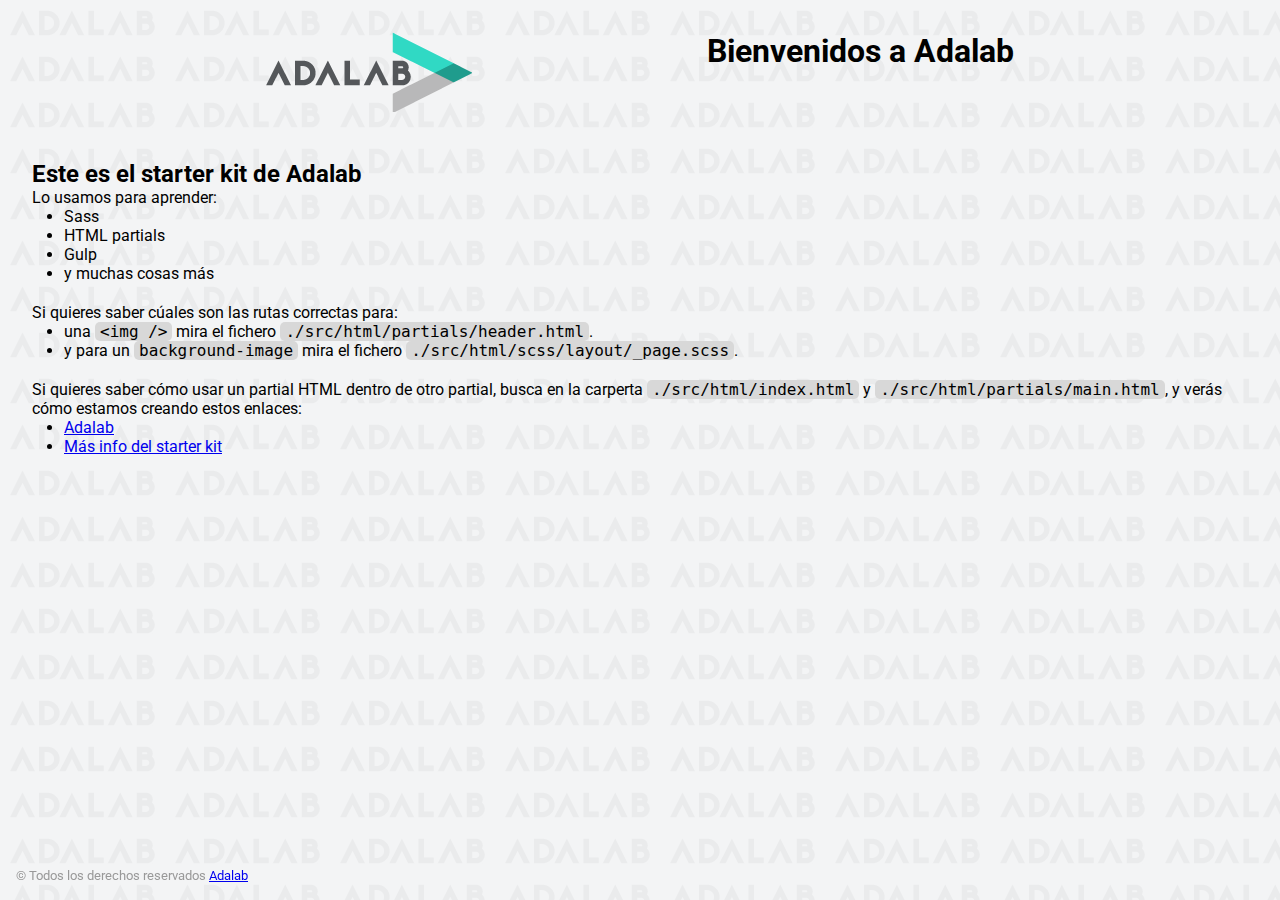
<file: docs/index.html>
<!DOCTYPE html>
<html lang="es">
  <head>
    <meta charset="UTF-8" />
    <meta name="viewport" content="width=device-width, initial-scale=1" />
    <title>Adalab Web Starter Kit</title>
    <link href="https://fonts.googleapis.com/css?family=Roboto&display=swap" rel="stylesheet" />
    <link rel="stylesheet" href="./assets/css/main.css" />
    <link rel="icon" href="./assets/images/favicon.png" />
  </head>

  <body>
    <div class="page">
      <header class="page__header">
        <img src="./assets/images/logo-adalab.png" alt="Adalab">
        <h1>Bienvenidos a Adalab</h1>
      </header>

      <main class="page__main">
        <h2>Este es el starter kit de Adalab</h2>
        <p>Lo usamos para aprender:</p>
        <ul class="main__list">
          <li>Sass</li>
          <li>HTML partials</li>
          <li>Gulp</li>
          <li>y muchas cosas más</li>
        </ul>
        <p>Si quieres saber cúales son las rutas correctas para:</p>
        <ul class="main__list">
          <li>
            una <code class="code">&lt;img /&gt;</code> mira el fichero
            <code class="code">./src/html/partials/header.html</code>.
          </li>
          <li>
            y para un <code class="code">background-image</code> mira el fichero
            <code class="code">./src/html/scss/layout/_page.scss</code>.
          </li>
        </ul>
        <p>
          Si quieres saber cómo usar un partial HTML dentro de otro partial, busca en la carperta
          <code class="code">./src/html/index.html</code> y
          <code class="code">./src/html/partials/main.html</code>, y verás cómo estamos creando estos
          enlaces:
        </p>
        <ul class="main__list">
          <li>
            <a class="link__adalab" href="https://adalab.es">Adalab</a>

          </li>
          <li>
            <a class="" href="./more-info.html">Más info del starter kit</a>

          </li>
        </ul>
      </main>

      <footer class="page__footer">
        <small>
          &copy; Todos los derechos reservados
          <a class="link__adalab" href="https://adalab.es">Adalab</a>

        </small>
      </footer>

    </div>
    <script src="./assets/js/main.js"></script>
  </body>
</html>
</file>
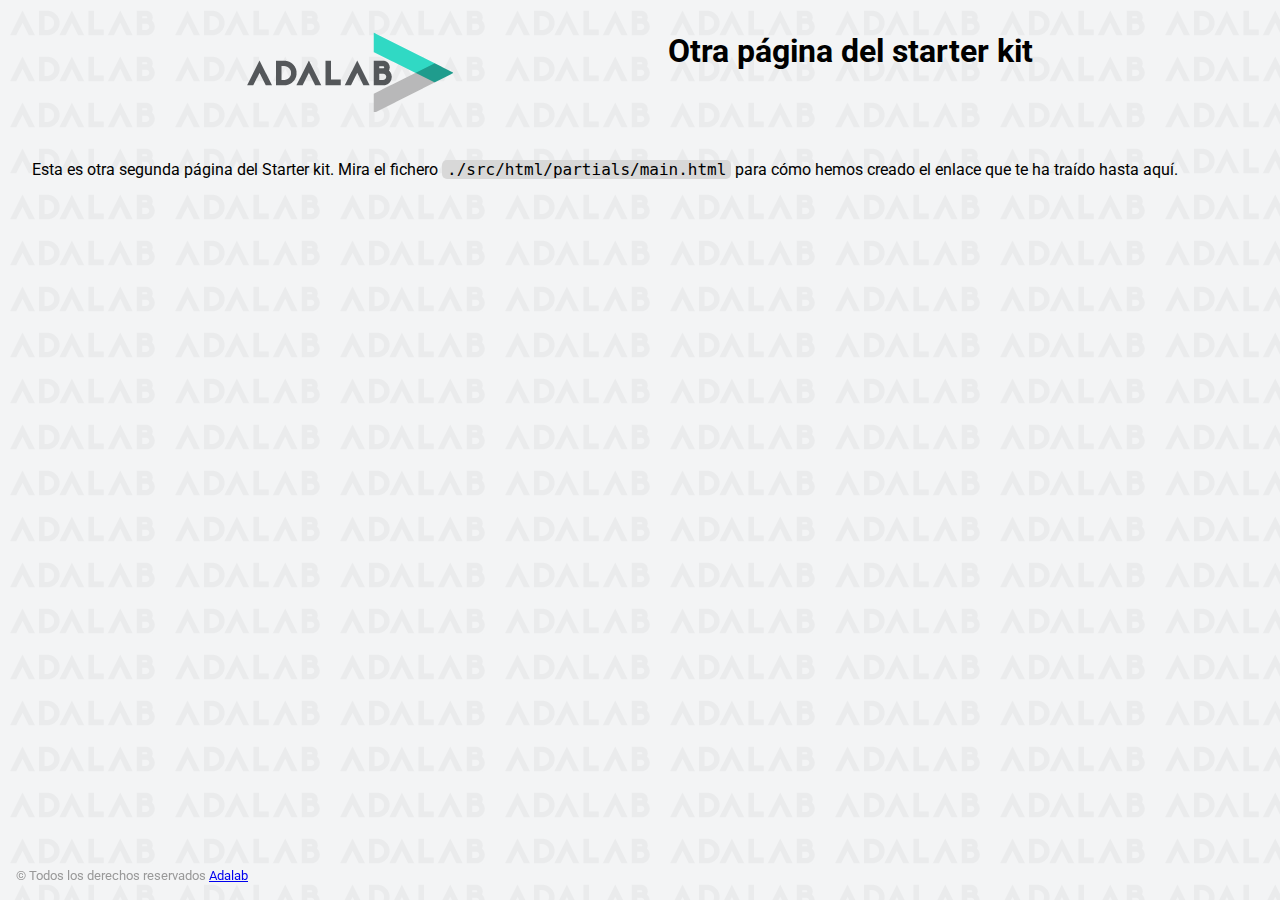
<file: docs/more-info.html>
<!DOCTYPE html>
<html lang="es">
  <head>
    <meta charset="UTF-8" />
    <meta name="viewport" content="width=device-width, initial-scale=1" />
    <title>Adalab Web Starter Kit</title>
    <link href="https://fonts.googleapis.com/css?family=Roboto&display=swap" rel="stylesheet" />
    <link rel="stylesheet" href="./assets/css/main.css" />
    <link rel="icon" href="./assets/images/favicon.png" />
  </head>

  <body>
    <div class="page">
      <header class="page__header">
        <img src="./assets/images/logo-adalab.png" alt="Adalab">
        <h1>Otra página del starter kit</h1>
      </header>

      <main>
        <p>
          Esta es otra segunda página del Starter kit. Mira el fichero
          <code class="code">./src/html/partials/main.html</code> para cómo hemos creado el enlace
          que te ha traído hasta aquí.
        </p>
      </main>
      <footer class="page__footer">
        <small>
          &copy; Todos los derechos reservados
          <a class="link__adalab" href="https://adalab.es">Adalab</a>

        </small>
      </footer>

    </div>
    <script src="./assets/js/main.js"></script>
  </body>
</html>
</file>
<file: docs/assets/css/main.css>
*{box-sizing:border-box;margin:0;padding:0}.code{font-size:16px;background:#d8d8d8;padding:0 5px;border-radius:5px}.link__adalab:hover{background-color:#099d8d;color:#fff}.link__github:hover{background-color:#CCC;color:#000}body{padding:2rem;height:100vh;background-image:url("../images/bg-adalab.png");background-color:#f3f4f5;font-family:"Roboto",sans-serif}.page__header{display:flex;justify-content:space-evenly;margin-bottom:3rem}.page__footer{position:fixed;left:0;bottom:0;width:100vw;padding:1rem;color:#999}.main__list{padding-left:2rem;padding-bottom:20px}
</file>
